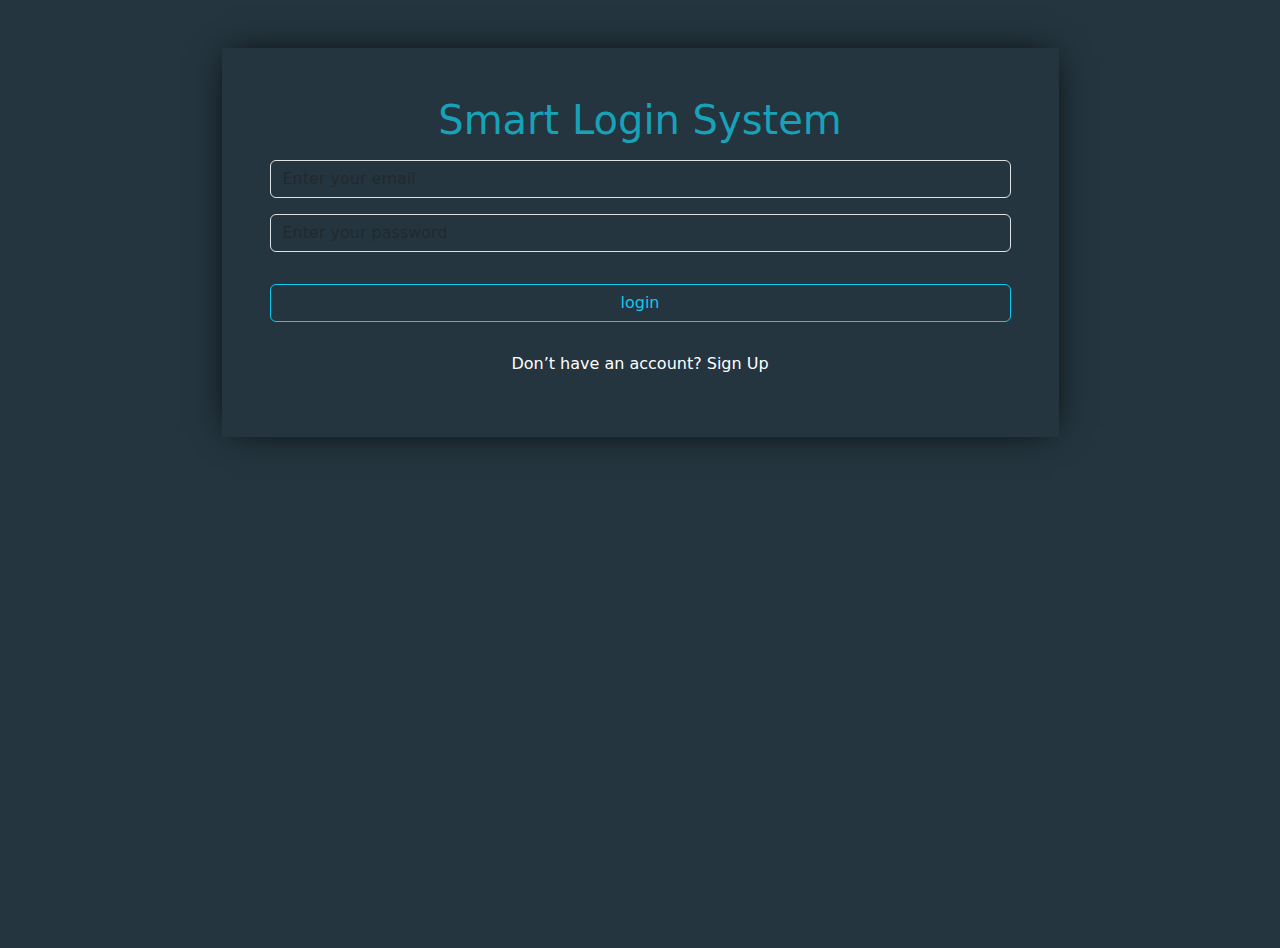
<file: login/index.html>
<!DOCTYPE html>
<html lang="en">
  <head>
    <meta charset="UTF-8" />
    <meta http-equiv="X-UA-Compatible" content="IE=edge" />
    <meta name="viewport" content="width=device-width, initial-scale=1.0" />
    <link rel="stylesheet" href="./css/all.min.css" />
    <link rel="stylesheet" href="./css/bootstrap.min.css" />
    <link rel="stylesheet" href="./css/style.css" />
    <title>Login</title>
  </head>
  <body>
    <div class="container my-5 text-center">
      <div class="m-auto w-75 p-5 text-center login">
        <h1>Smart Login System</h1>
        <form action="" id="form">
          <input
            type="text"
            class="form-control my-3"
            placeholder="Enter your email"
            id="yourEmail"
          />
          <input
            type="password"
            class="form-control my-3"
            placeholder="Enter your password"
            id="yourPass"
          />
          <p>
            <span class="d-none warning"> All inputs is required </span>
            <span class="d-none warning2">incorrect email or password</span>
          </p>
          <button
            type="button"
            class="w-100 my-3 btn btn-outline-info"
            onclick="checkInput()">
            login
          </button>
        </form>
        <h6 class="my-3 text-white">
          Don’t have an account?
          <a href="./sign-in.html" class="text-white"> Sign Up</a>
        </h6>
      </div>
    </div>

    <script src="./js/index.js"></script>
  </body>
</html>
</file>
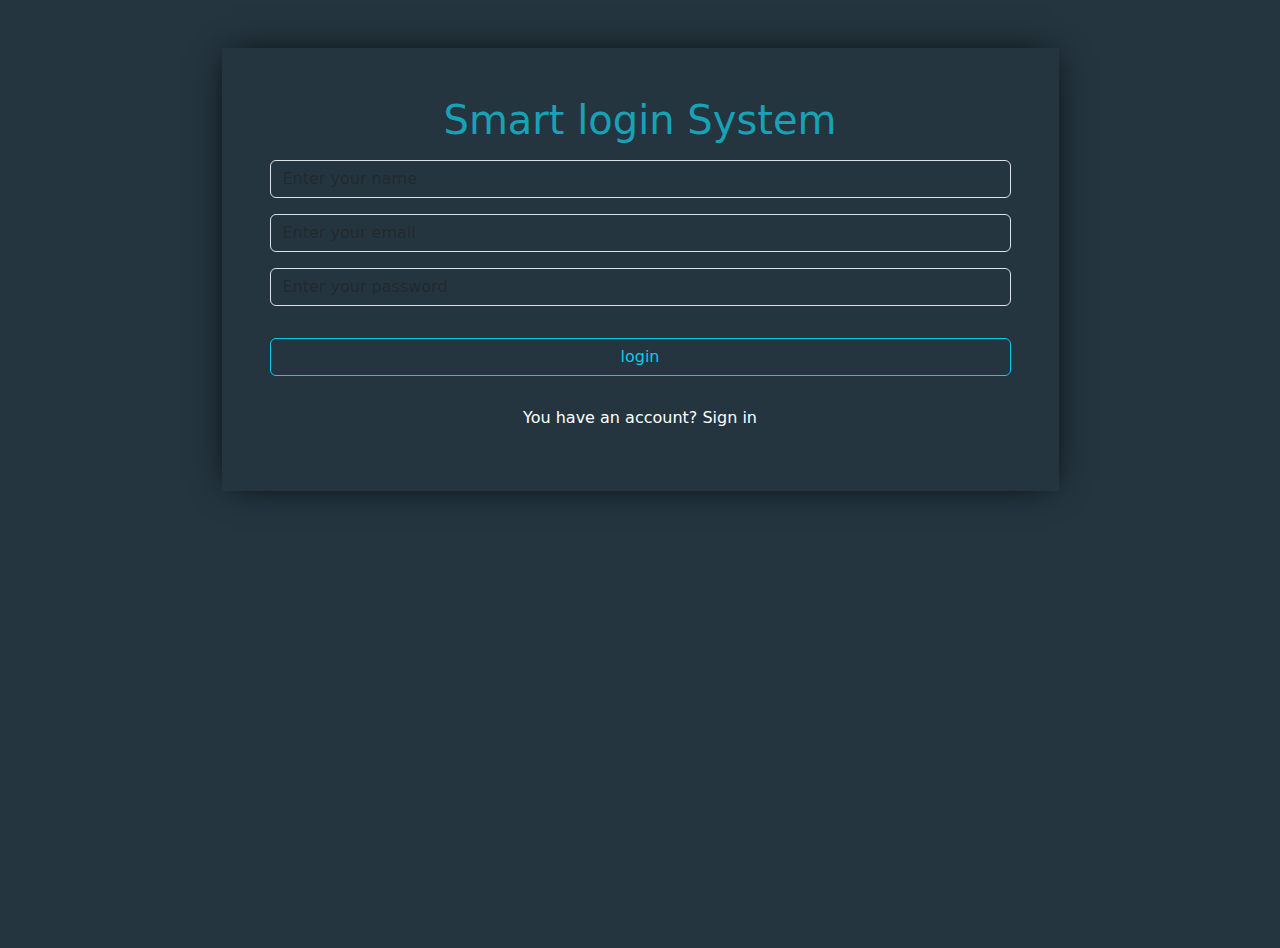
<file: login/sign-in.html>
<!DOCTYPE html>
<html lang="en">
  <head>
    <meta charset="UTF-8" />
    <meta http-equiv="X-UA-Compatible" content="IE=edge" />
    <meta name="viewport" content="width=device-width, initial-scale=1.0" />
    <link rel="stylesheet" href="./css/all.min.css" />
    <link rel="stylesheet" href="./css/bootstrap.min.css" />
    <link rel="stylesheet" href="./css/style.css" />
    <title>login</title>
  </head>
  <body>
    <div class="container my-5 text-center">
      <div class="m-auto w-75 p-5 text-center login">
        <h1>Smart login System</h1>
        <input
          type="text"
          class="form-control my-3"
          placeholder="Enter your name"
          id="yourName"
        />
        <input
          type="email"
          class="form-control my-3"
          placeholder="Enter your email"
          id="yourEmail"
        />
        <input
          type="password"
          class="form-control my-3"
          placeholder="Enter your password"
          id="yourPass"
        />
        <button class="w-100 my-3 btn btn-outline-info">login</button>
        <h6 class="my-3 text-white">
            You have an account?
          <a href="./index.html" class="text-white"> Sign in</a>
        </h6>
      </div>
    </div>
    <script src="./js/index.js"></script>
  </body>
</html>
</file>
<file: login/css/style.css>
*{
    box-sizing: border-box;
}
body{
    background-color: #24353f;
    margin: 0;
    height: 100vh;
}
h1{
    color: #17a2b8;
}
.form-control{
    background-color: transparent;
    color: #fff;
}
a{
    text-decoration: none;
}
.login{
    box-shadow: black 0px 0px 35px -9px;
    background-color: #24353f;
}
span{
    color: red;
}
</file>
